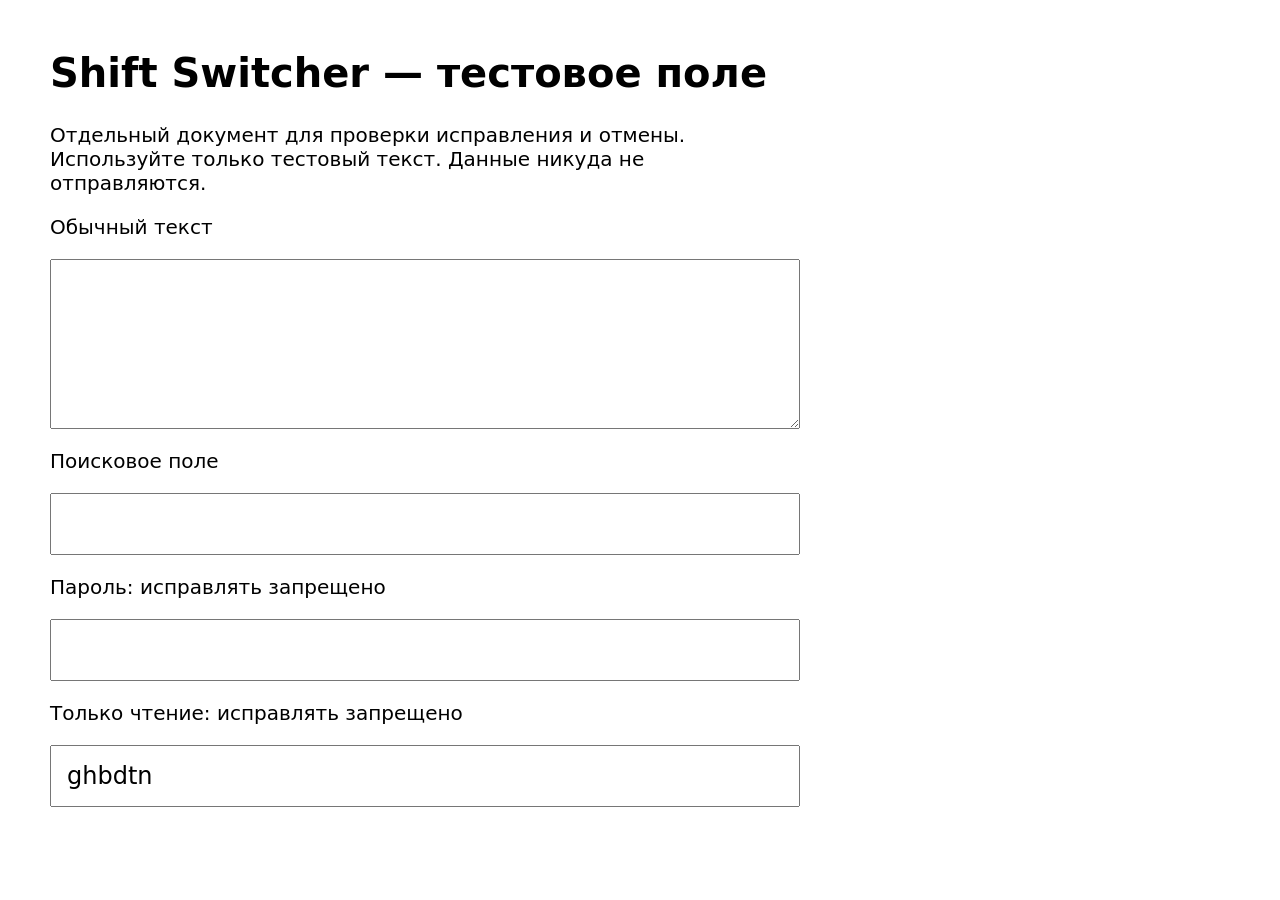
<file: Tests/fixtures/compatibility.html>
<!doctype html>
<html lang="ru">
<meta charset="utf-8">
<meta name="robots" content="noindex,nofollow">
<meta http-equiv="Content-Security-Policy" content="default-src 'none'; style-src 'unsafe-inline'; form-action 'none'; base-uri 'none'">
<title>Shift Switcher — isolated compatibility fixture</title>
<style>body{font:20px system-ui;margin:50px;max-width:750px}textarea,input{display:block;width:100%;font:24px system-ui;padding:15px;margin:20px 0;box-sizing:border-box}textarea{height:170px}</style>
<h1>Shift Switcher — тестовое поле</h1>
<p>Отдельный документ для проверки исправления и отмены. Используйте только тестовый текст. Данные никуда не отправляются.</p>
<label>Обычный текст<textarea aria-label="Тестовый текст" spellcheck="false" autocorrect="off"></textarea></label>
<label>Поисковое поле<input type="search" aria-label="Тестовый поиск" spellcheck="false" autocorrect="off" autocomplete="off"></label>
<label>Пароль: исправлять запрещено<input aria-label="Тестовый пароль" type="password" autocomplete="off"></label>
<label>Только чтение: исправлять запрещено<input aria-label="Только чтение" value="ghbdtn" readonly></label>
</html>
</file>
